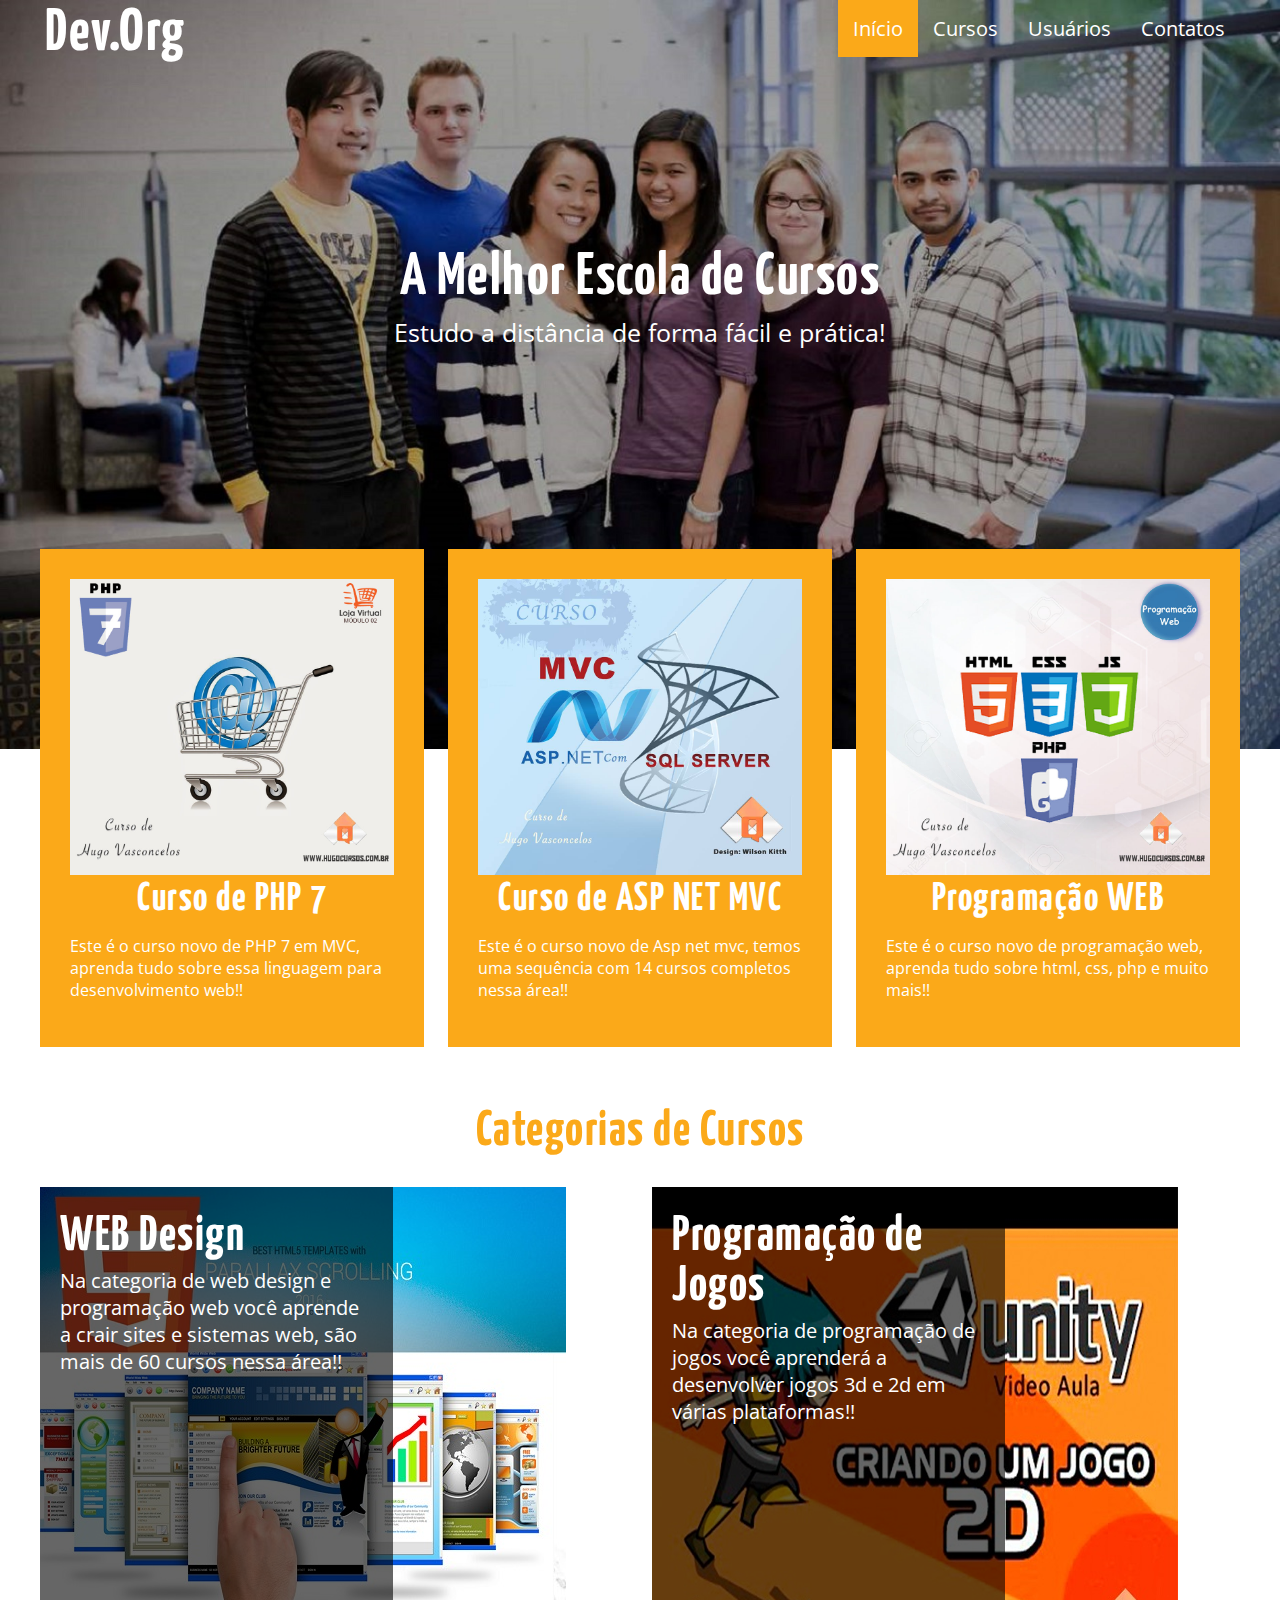
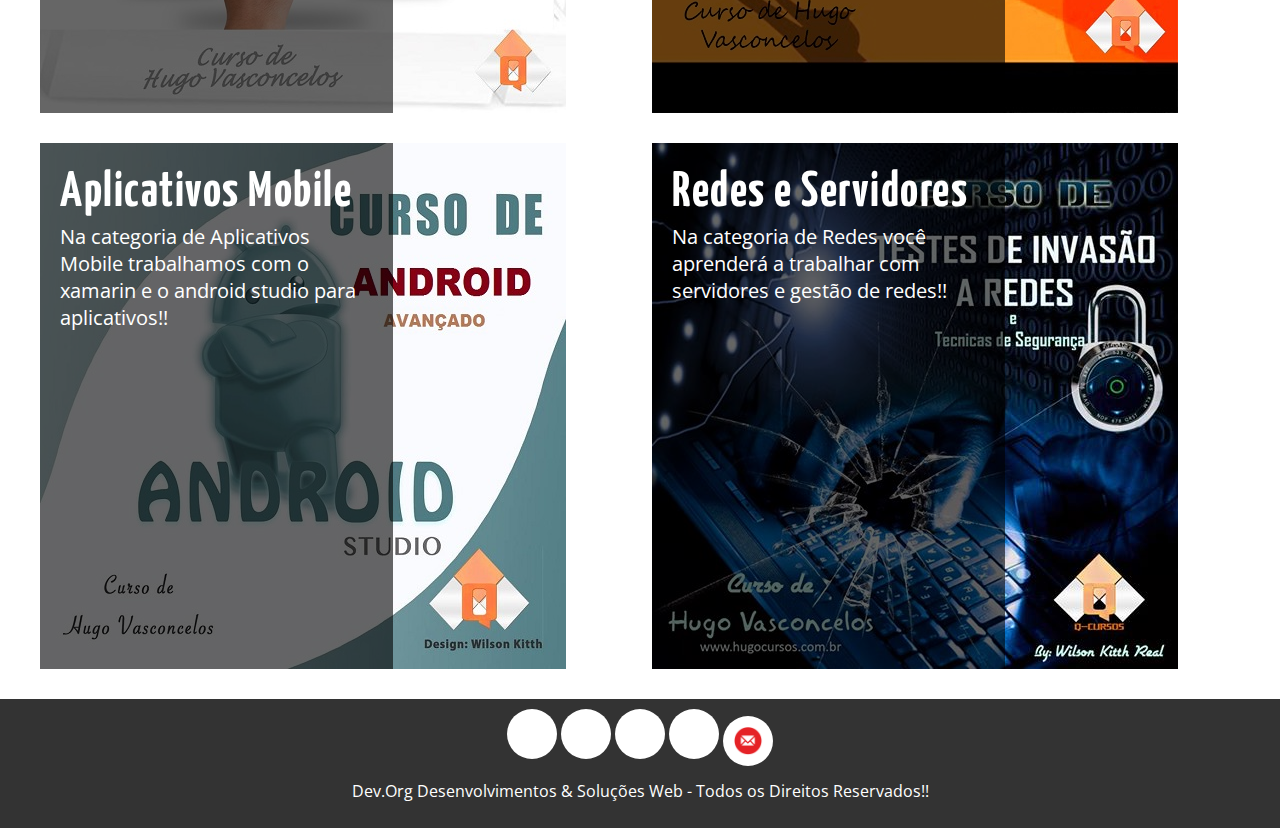
<file: index.html>
<!DOCTYPE html>
<html lang="pt-br">

<head>
	<meta charset="utf-8">
	<meta name="viewport"
		content="width=device-width, user-scalable=no, initial-scale=1, maximum-scale=1, minimum-scale=1">
	<meta name="keywords" content="curso de programação web, curso de programador web, programação web">
	<meta name="description" content="Aprenda programação web com o professor Hugo Vasconcelos">
	<link rel="shortcut icon" type="image/x-icon" href="imagens/escola.png" />

	<!-- Este código abaixo é para importar a classe de icones -->
	<link href="https://file.myfontastic.com/mhSBD4FxMhWWkou6Gm7T2V/icons.css" rel="stylesheet">



	<link href="css/estilo.css" rel="stylesheet" type="text/css" />

	<title>Dev.Org</title>
</head>

<body>

	<header class="header">
		<div class="conteudo">
			<h1 class="logo">Dev.Org</h1>
			<span class="icon-menu" id="btn-menu"></span>


			<nav class="nav" id="nav">
				<ul class="menu">
					<li class="menu_item"><a href="index.html" class="menu_link select">Início</a></li>
					<li class="menu_item"> <a href="cursos.html" class="menu_link">Cursos</a></li>
					<li class="menu_item"> <a href="usuarios.html" class="menu_link">Usuários</a></li>
					<li class="menu_item"> <a href="contatos.html" class="menu_link">Contatos</a></li>
				</ul>

			</nav>
		</div>

	</header>

	<div class="banner">
		<img src="imagens/banner.jpg" alt="Banner">
		<div class="conteudo">
			<h2 class="banner_titulo">A Melhor Escola de Cursos</h2>
			<p class="banner_txt">Estudo a distância de forma fácil e prática!</p>
		</div>
	</div>


	<main class="main">
		<div class="conteudo">
			<section class="info">
				<article class="info_coluna">
					<img src="imagens/php.jpg" alt="Artigo 1" class="info_img" />
					<h2 class="info_titulo">Curso de PHP 7</h2>
					<p class="info_txt">Este é o curso novo de PHP 7 em MVC, aprenda tudo sobre essa linguagem para
						desenvolvimento web!! </p>
				</article>

				<article class="info_coluna">
					<img src="imagens/asp.jpg" alt="Artigo 1" class="info_img">
					<h2 class="info_titulo">Curso de ASP NET MVC</h2>
					<p class="info_txt">Este é o curso novo de Asp net mvc, temos uma sequência com 14 cursos completos
						nessa área!!</p>
				</article>

				<article class="info_coluna">
					<img src="imagens/web.jpg" alt="Artigo 1" class="info_img">
					<h2 class="info_titulo">Programação WEB</h2>
					<p class="info_txt">Este é o curso novo de programação web, aprenda tudo sobre html, css, php e
						muito mais!!</p>
				</article>
			</section>

			<section class="cursos">
				<h2 class="section_titulo">Categorias de Cursos</h2>
				<div class="cursos_coluna">
					<img src="imagens/catweb.jpg" class="cursos_img">
					<div class="cursos_descricao">
						<h2 class="cursos_titulo">WEB Design</h2>
						<div class="cursos_txt">
							Na categoria de web design e programação web você aprende a crair sites e sistemas web, são
							mais de 60 cursos nessa área!!
						</div>
					</div>
				</div>


				<div class="cursos_coluna">
					<img src="imagens/catjogos.jpg" class="cursos_img">
					<div class="cursos_descricao">
						<h2 class="cursos_titulo">Programação de Jogos</h2>
						<div class="cursos_txt">
							Na categoria de programação de jogos você aprenderá a desenvolver jogos 3d e 2d em várias
							plataformas!!
						</div>
					</div>
				</div>


				<div class="cursos_coluna">
					<img src="imagens/catapp.jpg" class="cursos_img">
					<div class="cursos_descricao">
						<h2 class="cursos_titulo">Aplicativos Mobile</h2>
						<div class="cursos_txt">
							Na categoria de Aplicativos Mobile trabalhamos com o xamarin e o android studio para
							aplicativos!!
						</div>
					</div>
				</div>


				<div class="cursos_coluna">
					<img src="imagens/catredes.jpg" class="cursos_img">
					<div class="cursos_descricao">
						<h2 class="cursos_titulo">Redes e Servidores</h2>
						<div class="cursos_txt">
							Na categoria de Redes você aprenderá a trabalhar com servidores e gestão de redes!!
						</div>
					</div>
				</div>


			</section>


		</div>

	</main>



	<footer class="footer">
		<div class="conteudo">
			<div class="social">
				<a href="https://www.facebook.com/profile.php?id=100077181290576" class="icon-facebook-square" target="_blank"></a>
				<a href="#" class="icon-twitter-square"></a>
				<a href="#" class="icon-youtube"></a>
				<a href="https://api.whatsapp.com/send?phone=5517991722463&text=Ola!%20Preciso%20de%20um%20Or%C3%A7amento." class="icon-whatsapp" alt="31 97527-5084"
				title="Dev.Org"></a>
				<a href="#" class="icon-email">
					<img src="imagens/email.png" width="50px" alt="andersondepaula2304@gmail.com" 
					title="andersondepaula2304@gmail.com">
				</a>

				
			</div>
			<p class="copy">Dev.Org Desenvolvimentos & Soluções Web - Todos os Direitos Reservados!!</p>
		</div>
	</footer>




</body>

</html>


<script type="text/javascript" src="js/menu.js"></script>
</file>
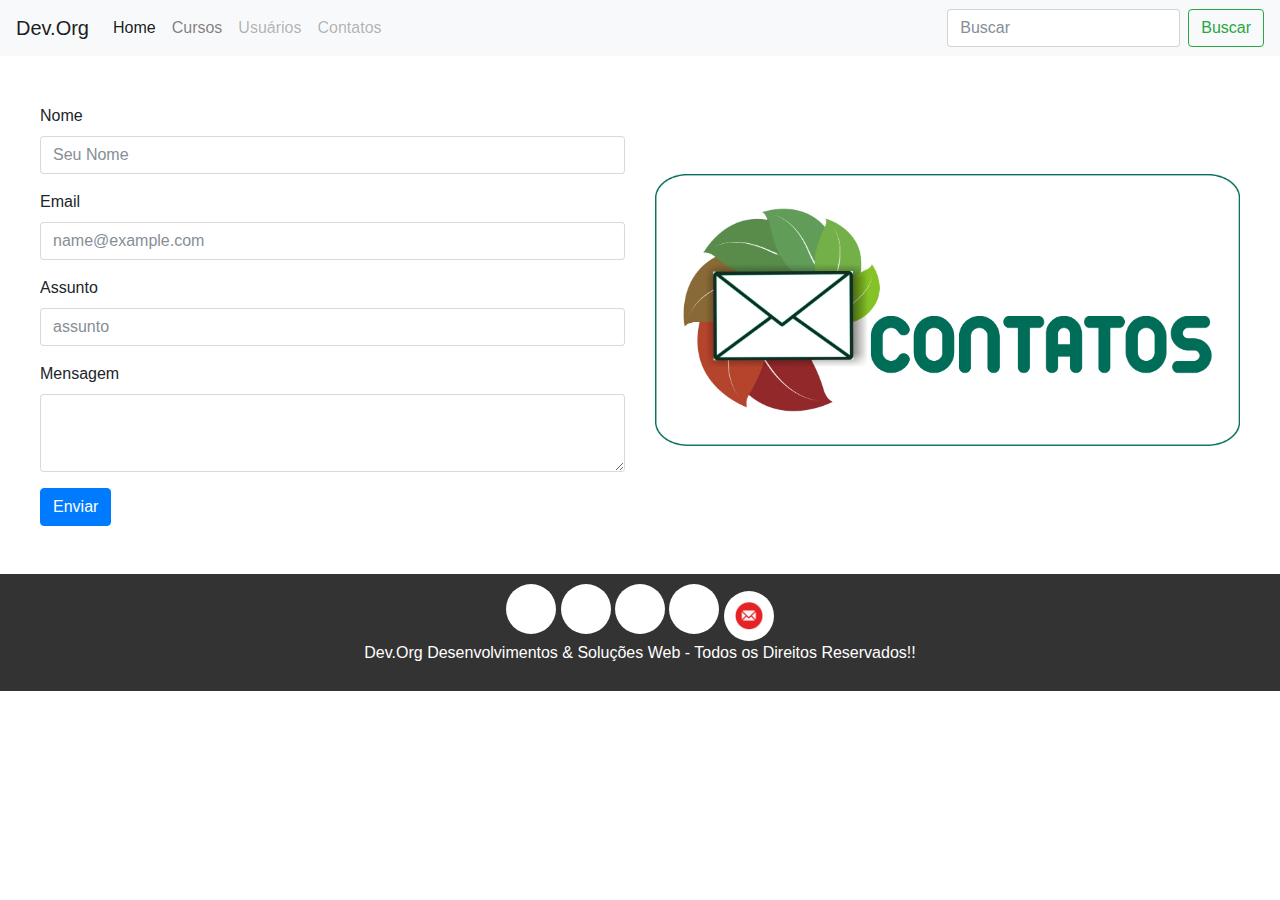
<file: contatos.html>
<!DOCTYPE html>
<html>
<head>
	<meta charset="utf-8">
	<title>Dev.Org</title>
	<link href="css/estilo.css" rel="stylesheet" type="text/css" />
	<link href="css/bootstrap.css" rel="stylesheet" type="text/css" />
	<link href="css/bootstrap.min.css" rel="stylesheet" type="text/css" />
  <link rel="shortcut icon" type="image/x-icon" href="imagens/escola.png" />
	<link rel="stylesheet" href="https://maxcdn.bootstrapcdn.com/bootstrap/4.0.0-beta/css/bootstrap.min.css" integrity="sha384-/Y6pD6FV/Vv2HJnA6t+vslU6fwYXjCFtcEpHbNJ0lyAFsXTsjBbfaDjzALeQsN6M" crossorigin="anonymous">

	<!-- Este código abaixo é para importar a classe de icones -->
	<link href="https://file.myfontastic.com/mhSBD4FxMhWWkou6Gm7T2V/icons.css" rel="stylesheet">

</head>
<body>




<nav class="navbar navbar-expand-lg navbar-light bg-light">
  <a class="navbar-brand" href="index.html">Dev.Org</a>
  <button class="navbar-toggler" type="button" data-toggle="collapse" data-target="#navbarSupportedContent" aria-controls="navbarSupportedContent" aria-expanded="false" aria-label="Toggle navigation">
    <span class="navbar-toggler-icon"></span>
  </button>

  <div class="collapse navbar-collapse" id="navbarSupportedContent">
    <ul class="navbar-nav mr-auto">
      <li class="nav-item active">
        <a class="nav-link" href="index.html">Home </a>
      </li>
      <li class="nav-item">
        <a class="nav-link" href="cursos.html">Cursos</a>
      </li>
      <li class="nav-item">
        <a class="nav-link disabled" href="usuarios.html">Usuários</a>
      </li>
     
      <li class="nav-item">
        <a class="nav-link disabled" href="contatos.html">Contatos <span class="sr-only">(current)</span> </a>
      </li>
    </ul>
    <form class="form-inline my-2 my-lg-0">
      <input class="form-control mr-sm-2" type="text" placeholder="Buscar" aria-label="Search">
      <button class="btn btn-outline-success my-2 my-sm-0" type="submit">Buscar</button>
    </form>
  </div>
</nav>



<br><br>

<div class="conteudo">
	<div class="row">
		<div class="col-md-6">
			<form action="email.php" method="post">

			  <div class="form-group">
			    <label for="exampleFormControlInput1">Nome</label>
			    <input type="text" class="form-control" id="" placeholder="Seu Nome" name="nome">
			  </div>



			  <div class="form-group">
			    <label for="exampleFormControlInput1">Email</label>
			    <input type="email" class="form-control" id="exampleFormControlInput1" placeholder="name@example.com" name="email">
			  </div>


			  <div class="form-group">
			    <label for="">Assunto</label>
			    <input type="text" class="form-control" id="exampleFormControlInput1" placeholder="assunto" name="assunto">
			  </div>
			  
			  
			  <div class="form-group">
			    <label for="exampleFormControlTextarea1">Mensagem</label>
			    <textarea class="form-control" id="exampleFormControlTextarea1" rows="3" name="mensagem"></textarea>
			  </div>

			   <button type="submit" class="btn btn-primary">Enviar</button>
			</form>

		</div>
		<div class="col-md-6">
			<img src="imagens/contato.jpg" class="imgcontato">
		</div>
	</div>
</div>

<br><br>


<footer class="footer">
		<div class="conteudo">
			<div class="social">
				<a href="https://www.facebook.com/profile.php?id=100077181290576" class="icon-facebook-square" target="_blank"></a>
				<a href="#" class="icon-twitter-square"></a>
				<a href="#" class="icon-youtube"></a>
				<a href="https://api.whatsapp.com/send?phone=5517991722463&text=Ola!%20Preciso%20de%20um%20Or%C3%A7amento." class="icon-whatsapp" alt="31 97527-5084"
				title="Dev.Org"></a>
				<a href="#" class="icon-email">
					<img src="imagens/email.png" width="50px" alt="andersondepaula2304@gmail.com" 
					title="andersondepaula2304@gmail.com">
				</a>

				
			</div>
			<p class="copy">Dev.Org Desenvolvimentos & Soluções Web - Todos os Direitos Reservados!!</p>
		</div>
	</footer>


</body>
</html>


<script
			  src="https://code.jquery.com/jquery-3.2.1.js"
			  integrity="sha256-DZAnKJ/6XZ9si04Hgrsxu/8s717jcIzLy3oi35EouyE="
			  crossorigin="anonymous"></script>

<script type="text/javascript" src="js/bootstrap.js"></script>
</file>
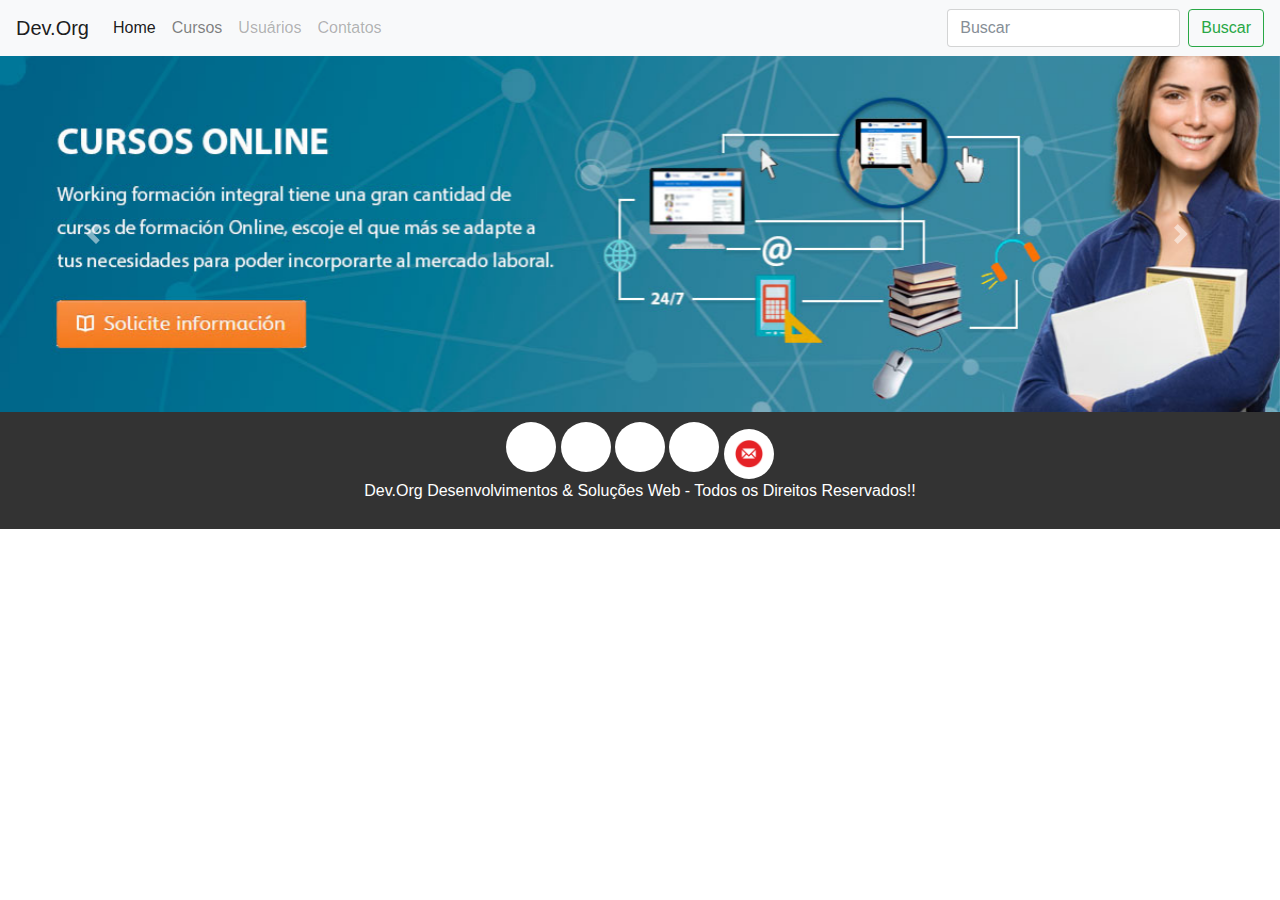
<file: cursos.html>
<!DOCTYPE html>
<html>
<head>
	<meta charset="utf-8">
	<title>Dev.Org</title>
	<link href="css/estilo.css" rel="stylesheet" type="text/css" />
	<link href="css/bootstrap.css" rel="stylesheet" type="text/css" />
	<link href="css/bootstrap.min.css" rel="stylesheet" type="text/css" />
  <link rel="shortcut icon" type="image/x-icon" href="imagens/escola.png" />
	<link rel="stylesheet" href="https://maxcdn.bootstrapcdn.com/bootstrap/4.0.0-beta/css/bootstrap.min.css" integrity="sha384-/Y6pD6FV/Vv2HJnA6t+vslU6fwYXjCFtcEpHbNJ0lyAFsXTsjBbfaDjzALeQsN6M" crossorigin="anonymous">

	<!-- Este código abaixo é para importar a classe de icones -->
	<link href="https://file.myfontastic.com/mhSBD4FxMhWWkou6Gm7T2V/icons.css" rel="stylesheet">

</head>
<body>




<nav class="navbar navbar-expand-lg navbar-light bg-light">
  <a class="navbar-brand" href="index.html">Dev.Org</a>
  <button class="navbar-toggler" type="button" data-toggle="collapse" data-target="#navbarSupportedContent" aria-controls="navbarSupportedContent" aria-expanded="false" aria-label="Toggle navigation">
    <span class="navbar-toggler-icon"></span>
  </button>

  <div class="collapse navbar-collapse" id="navbarSupportedContent">
    <ul class="navbar-nav mr-auto">
      <li class="nav-item active">
        <a class="nav-link" href="index.html">Home </a>
      </li>
      <li class="nav-item">
        <a class="nav-link" href="cursos.html">Cursos</a>
      </li>
      <li class="nav-item">
        <a class="nav-link disabled" href="usuarios.html">Usuários</a>
      </li>
     
      <li class="nav-item">
        <a class="nav-link disabled" href="contatos.html">Contatos <span class="sr-only">(current)</span> </a>
      </li>
    </ul>
    <form class="form-inline my-2 my-lg-0">
      <input class="form-control mr-sm-2" type="text" placeholder="Buscar" aria-label="Search">
      <button class="btn btn-outline-success my-2 my-sm-0" type="submit">Buscar</button>
    </form>
  </div>
</nav>



<div id="carouselExampleControls" class="carousel slide" data-ride="carousel">
  <div class="carousel-inner">
    <div class="carousel-item">
      <img class="d-block w-100" src="imagens/01.jpg" alt="First slide">
    </div>
    <div class="carousel-item active">
      <img class="d-block w-100" src="imagens/02.jpg" alt="Second slide">
    </div>
    <div class="carousel-item">
      <img class="d-block w-100" src="imagens/03.jpg" alt="Third slide">
    </div>
  </div>
  <a class="carousel-control-prev" href="#carouselExampleControls" role="button" data-slide="prev">
    <span class="carousel-control-prev-icon" aria-hidden="true"></span>
    <span class="sr-only">Anterior</span>
  </a>
  <a class="carousel-control-next" href="#carouselExampleControls" role="button" data-slide="next">
    <span class="carousel-control-next-icon" aria-hidden="true"></span>
    <span class="sr-only">Próxima</span>
  </a>
</div>


<footer class="footer">
		<div class="conteudo">
			<div class="social">
				<a href="https://www.facebook.com/profile.php?id=100077181290576" class="icon-facebook-square" target="_blank"></a>
				<a href="#" class="icon-twitter-square"></a>
				<a href="#" class="icon-youtube"></a>
				<a href="https://api.whatsapp.com/send?phone=5517991722463&text=Ola!%20Preciso%20de%20um%20Or%C3%A7amento." class="icon-whatsapp" alt="31 97527-5084"
				title="Dev.Org"></a>
				<a href="#" class="icon-email">
					<img src="imagens/email.png" width="50px" alt="andersondepaula2304@gmail.com" 
					title="andersondepaula2304@gmail.com">
				</a>

				
			</div>
			<p class="copy">Dev.Org Desenvolvimentos & Soluções Web - Todos os Direitos Reservados!!</p>
		</div>
	</footer>


</body>
</html>


<script
			  src="https://code.jquery.com/jquery-3.2.1.js"
			  integrity="sha256-DZAnKJ/6XZ9si04Hgrsxu/8s717jcIzLy3oi35EouyE="
			  crossorigin="anonymous"></script>

<script type="text/javascript" src="js/bootstrap.js"></script>

<script type="text/javascript">
$('.carousel').carousel({
  interval: 3000
})

</script>
</file>
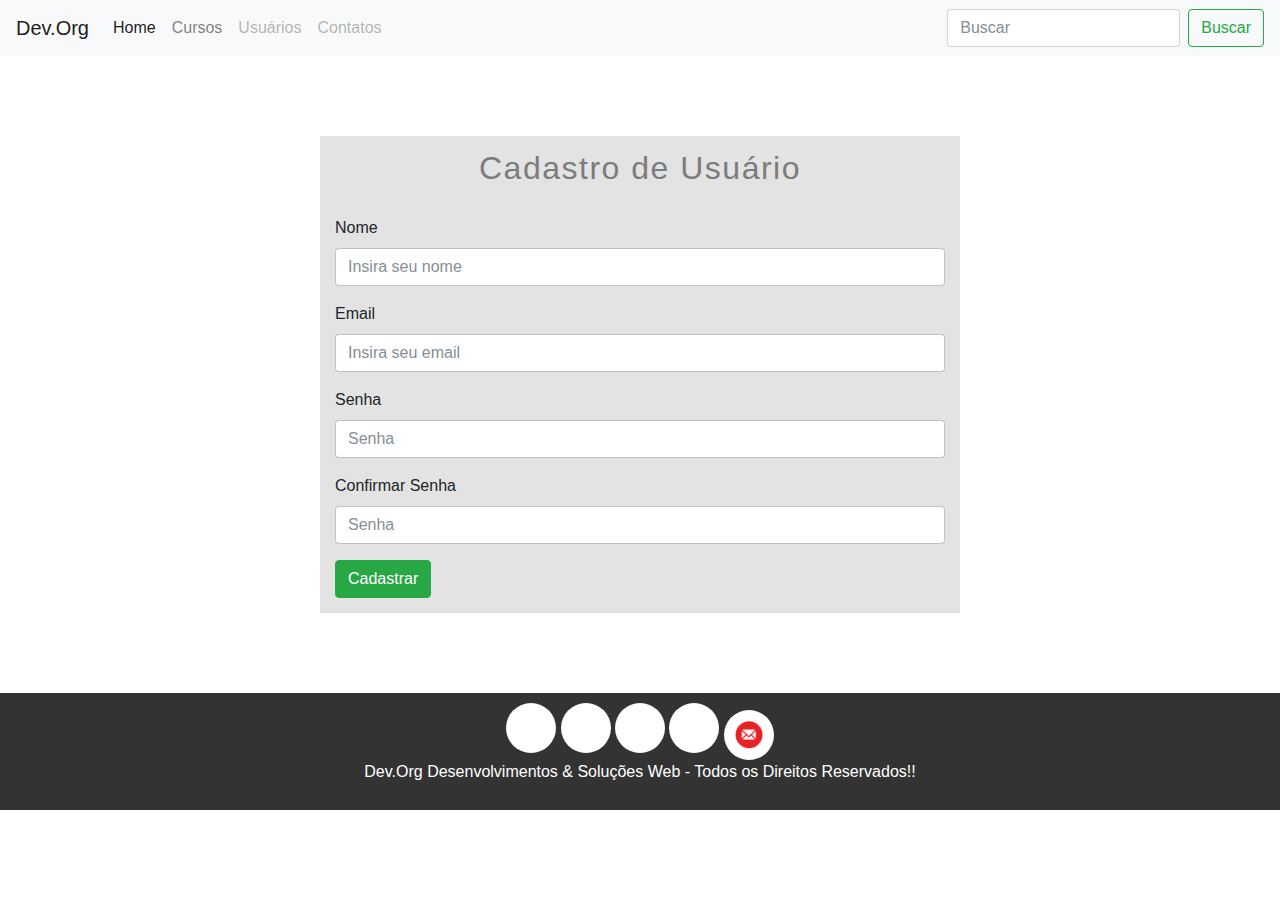
<file: usuarios.html>
<!DOCTYPE html>
<html>
<head>
	<meta charset="utf-8">
	<title>Dev.Org</title>
	<link href="css/estilo.css" rel="stylesheet" type="text/css" />
	<link href="css/bootstrap.css" rel="stylesheet" type="text/css" />
	<link href="css/bootstrap.min.css" rel="stylesheet" type="text/css" />
  <link rel="shortcut icon" type="image/x-icon" href="imagens/escola.png" />
	<link rel="stylesheet" href="https://maxcdn.bootstrapcdn.com/bootstrap/4.0.0-beta/css/bootstrap.min.css" integrity="sha384-/Y6pD6FV/Vv2HJnA6t+vslU6fwYXjCFtcEpHbNJ0lyAFsXTsjBbfaDjzALeQsN6M" crossorigin="anonymous">

	<!-- Este código abaixo é para importar a classe de icones -->
	<link href="https://file.myfontastic.com/mhSBD4FxMhWWkou6Gm7T2V/icons.css" rel="stylesheet">

</head>
<body>




<nav class="navbar navbar-expand-lg navbar-light bg-light">
  <a class="navbar-brand" href="index.html">Dev.Org</a>
  <button class="navbar-toggler" type="button" data-toggle="collapse" data-target="#navbarSupportedContent" aria-controls="navbarSupportedContent" aria-expanded="false" aria-label="Toggle navigation">
    <span class="navbar-toggler-icon"></span>
  </button>

  <div class="collapse navbar-collapse" id="navbarSupportedContent">
    <ul class="navbar-nav mr-auto">
      <li class="nav-item active">
        <a class="nav-link" href="index.html">Home </a>
      </li>
      <li class="nav-item">
        <a class="nav-link" href="cursos.html">Cursos</a>
      </li>
      <li class="nav-item">
        <a class="nav-link disabled" href="usuarios.html">Usuários</a>
      </li>
     
      <li class="nav-item">
        <a class="nav-link disabled" href="contatos.html">Contatos <span class="sr-only">(current)</span> </a>
      </li>
    </ul>
    <form class="form-inline my-2 my-lg-0">
      <input class="form-control mr-sm-2" type="text" placeholder="Buscar" aria-label="Search">
      <button class="btn btn-outline-success my-2 my-sm-0" type="submit">Buscar</button>
    </form>
  </div>
</nav>




<div class="col-md-6 login">
	<h2>Cadastro de Usuário</h2>
	<form action="cad-usuario.php" method="post">

	  <div class="form-group">
	    <label for="exampleInputEmail1">Nome</label>
	    <input type="text" class="form-control" id="exampleInputEmail1" aria-describedby="emailHelp" placeholder="Insira seu nome" name="nome" required>
	    
	  </div>

	  <div class="form-group">
	    <label for="exampleInputEmail1">Email</label>
	    <input type="email" class="form-control" id="exampleInputEmail1" aria-describedby="emailHelp" placeholder="Insira seu email" name="email" required>
	    
	  </div>
	  <div class="form-group">
	    <label for="exampleInputPassword1">Senha</label>
	    <input type="password" class="form-control" id="exampleInputPassword1" placeholder="Senha" name="senha" required>
	  </div>

	  <div class="form-group">
	    <label for="exampleInputPassword1">Confirmar Senha</label>
	    <input type="password" class="form-control" id="exampleInputPassword1" placeholder="Senha" name="conf-senha" required>
	  </div>
	 


	  <button type="submit" class="btn btn-success" name="bt-usuario">Cadastrar</button>
	</form>
</div>



<footer class="footer">
		<div class="conteudo">
			<div class="social">
				<a href="https://www.facebook.com/profile.php?id=100077181290576" class="icon-facebook-square" target="_blank"></a>
				<a href="#" class="icon-twitter-square"></a>
				<a href="#" class="icon-youtube"></a>
				<a href="https://api.whatsapp.com/send?phone=5517991722463&text=Ola!%20Preciso%20de%20um%20Or%C3%A7amento." class="icon-whatsapp" alt="31 97527-5084"
				title="Dev.Org"></a>
				<a href="#" class="icon-email">
					<img src="imagens/email.png" width="50px" alt="andersondepaula2304@gmail.com" 
					title="andersondepaula2304@gmail.com">
				</a>

				
			</div>
			<p class="copy">Dev.Org Desenvolvimentos & Soluções Web - Todos os Direitos Reservados!!</p>
		</div>
	</footer>




</body>

</html>



<script
			  src="https://code.jquery.com/jquery-3.2.1.js"
			  integrity="sha256-DZAnKJ/6XZ9si04Hgrsxu/8s717jcIzLy3oi35EouyE="
			  crossorigin="anonymous"></script>

<script type="text/javascript" src="js/bootstrap.js"></script>
</file>
<file: css/estilo.css>
@import url('https://fonts.googleapis.com/css?family=Open+Sans');
@import url('https://fonts.googleapis.com/css?family=Yanone+Kaffeesatz');


/* font-family: 'Yanone Kaffeesatz', sans-serif;
font-family: 'Open Sans', sans-serif;  */

*{
	box-sizing: border-box;

}


body{
	margin:0 auto;
	font-family: 'Open Sans', sans-serif;
}


h1, h2, h3, h4, h5, h6{
	font-family: 'Yanone Kaffeesatz', sans-serif;
	letter-spacing: 1.5px;
}


img{
	display:block;
	max-width:100%;
}


.header{
	height:60px;
	
	
}


.header .conteudo{
	display:flex;
	justify-content: space-between;
}

.conteudo{
	margin:auto;
	width:99%;
	
}

.logo{
	margin-top:10px;
}

.logo, .icon-menu{
	margin: 5px;
	color:#FFF;
}


.icon-menu{
display:block;
width:40px;
height:40px;
font-size:30px;
background:#FBA919;
text-align:center;
line-height: 45px;
border-radius: 5px;
margin-left:auto;
cursor:pointer;

}


.nav{
	position:absolute;
	top: 60px;
	left:-100%;
	width: 100%;
	transition: all 0.4s;
}


.menu{
	list-style:none;
	padding:0;
	margin:0;
}


.menu_link{
	display:block;
	padding: 15px;
	background: #FBA919;
	text-decoration: none;
	color:#FFF;
}


.menu_link:hover , .select{
	background: white;
	color:#FBA919;
}

.mostrar{
	left:0%;
}


.banner{
	margin-top:-60px;
	z-index: -1000;
	position: relative;
	margin-bottom: 20px;
}

.banner .conteudo{
	position:absolute;
	top:50%;
	left:50%;
	width:100%;
	color:#FFF;
	text-align:center;
	transform: translateX(-50%) translateY(-50%);
}

.banner_titulo{
	font-size: 25px;
}

.banner_txt{
	display:none;
}


.info_coluna{
	background:#FBA919;
	color:#FFF;
	padding:15px;
	margin-bottom:30px;
}




.cursos_coluna{
	position:relative;
	margin-bottom:30px;
}

.cursos_descricao{
	position:absolute;
	top:0;
	left:0;
	color:#FFF;
	background: rgba(0,0,0,0.6);
	width:60%;
	height:100%;
	padding: 5px;
}

.cursos_titulo{
	font-size:25px;
	margin:5px 0;
}

.section_titulo{
	text-align:center;
	font-size:35px;
	color:#FBA919;

}



.footer{
	background:#333;
	color:#FFF;
	padding:10px;
	text-align: center;
}

.social [class^=icon-]{
	display:inline-block;
	color:#333;
	text-decoration: none;
	font-size:30px;
	padding:10px;
	background:white;
	border-radius:50%;
	width:50px;
	height:50px;
	line-height:40px;
}

.icon-email{
	margin-bottom:-7px;
}




.imgcontato{
	margin-top:70px;
}


.login{
	margin:80px auto;
	background: #e3e3e3;
	border-radius: 10px #000;
	padding:15px;
}




.login h2{
	margin-bottom:30px;
	text-align:center;
	color:#7c7c7c;
}




/*Aplicando media query para sites responsivos*/
@media(min-width:480px){
	.logo{
		font-size:40px;

	}

	.banner_titulo{
		font-size:30px;
		margin:5px 0;
	}

	.banner_txt{
		display:block;
		font-size:16px;
		margin:7px 0;

	}


	.info, .cursos{
		display:flex;
		justify-content: space-between;
		margin-top: -90px;

	}

	.info_coluna {
    width: 32%;
  }


  .info_titulo{
  	font-size:25px;
  	margin:5px 0;
  }

  .section_titulo{
  	width:100%;
  }

  .cursos{
  	flex-wrap: wrap;
  	margin-top:0;
  }

  .cursos_coluna{
  	width:49%;

  }

  .footer .social[class^="icon-"]{
  	margin:0 10px;

  }

}



@media(min-width:768px){

	.banner_titulo{
		font-size:50px;
	}

	.cursos_titulo{
		font-size:40px;
	}

	}

@media(min-width:1024px){

	.conteudo{
		width:1000px;

	}

	.section_titulo{
		font-size:50px;
		margin:30px 0;
	}

	.nav{
		position:static;
		width:auto;
	}

	.menu{
		display:flex;
	}

	.icon-menu{
		display:none;
	}

	.menu_link{
		background:none;
		font-size:20px;
	}

	.select{
		color:#FFF;
		background:#FBA919;
	}

	.banner_titulo{
		font-size:60px;
	}

	.banner_txt{
		font-size:25px;
	}

	.info{
		margin-top: -120px;
	}

	.info_coluna{
		padding:30px;
	}

	.info_titulo{
		font-size:40px;
		text-align:center;
	}

	.cursos_descricao{
		padding:20px;
	}

	.cursos_titulo{
		font-size:50px;
	}


	.cursos_txt{
		font-size:20px;
	}

}



@media(min-width:1280px){
	.conteudo{
		width:1200px;
		margin:0 auto;
	}

	.logo{
		font-size:60px;
	}

	.banner .conteudo{
		top:40%;

	}
	.info{
		margin-top:-220px;
	}

}
</file>
